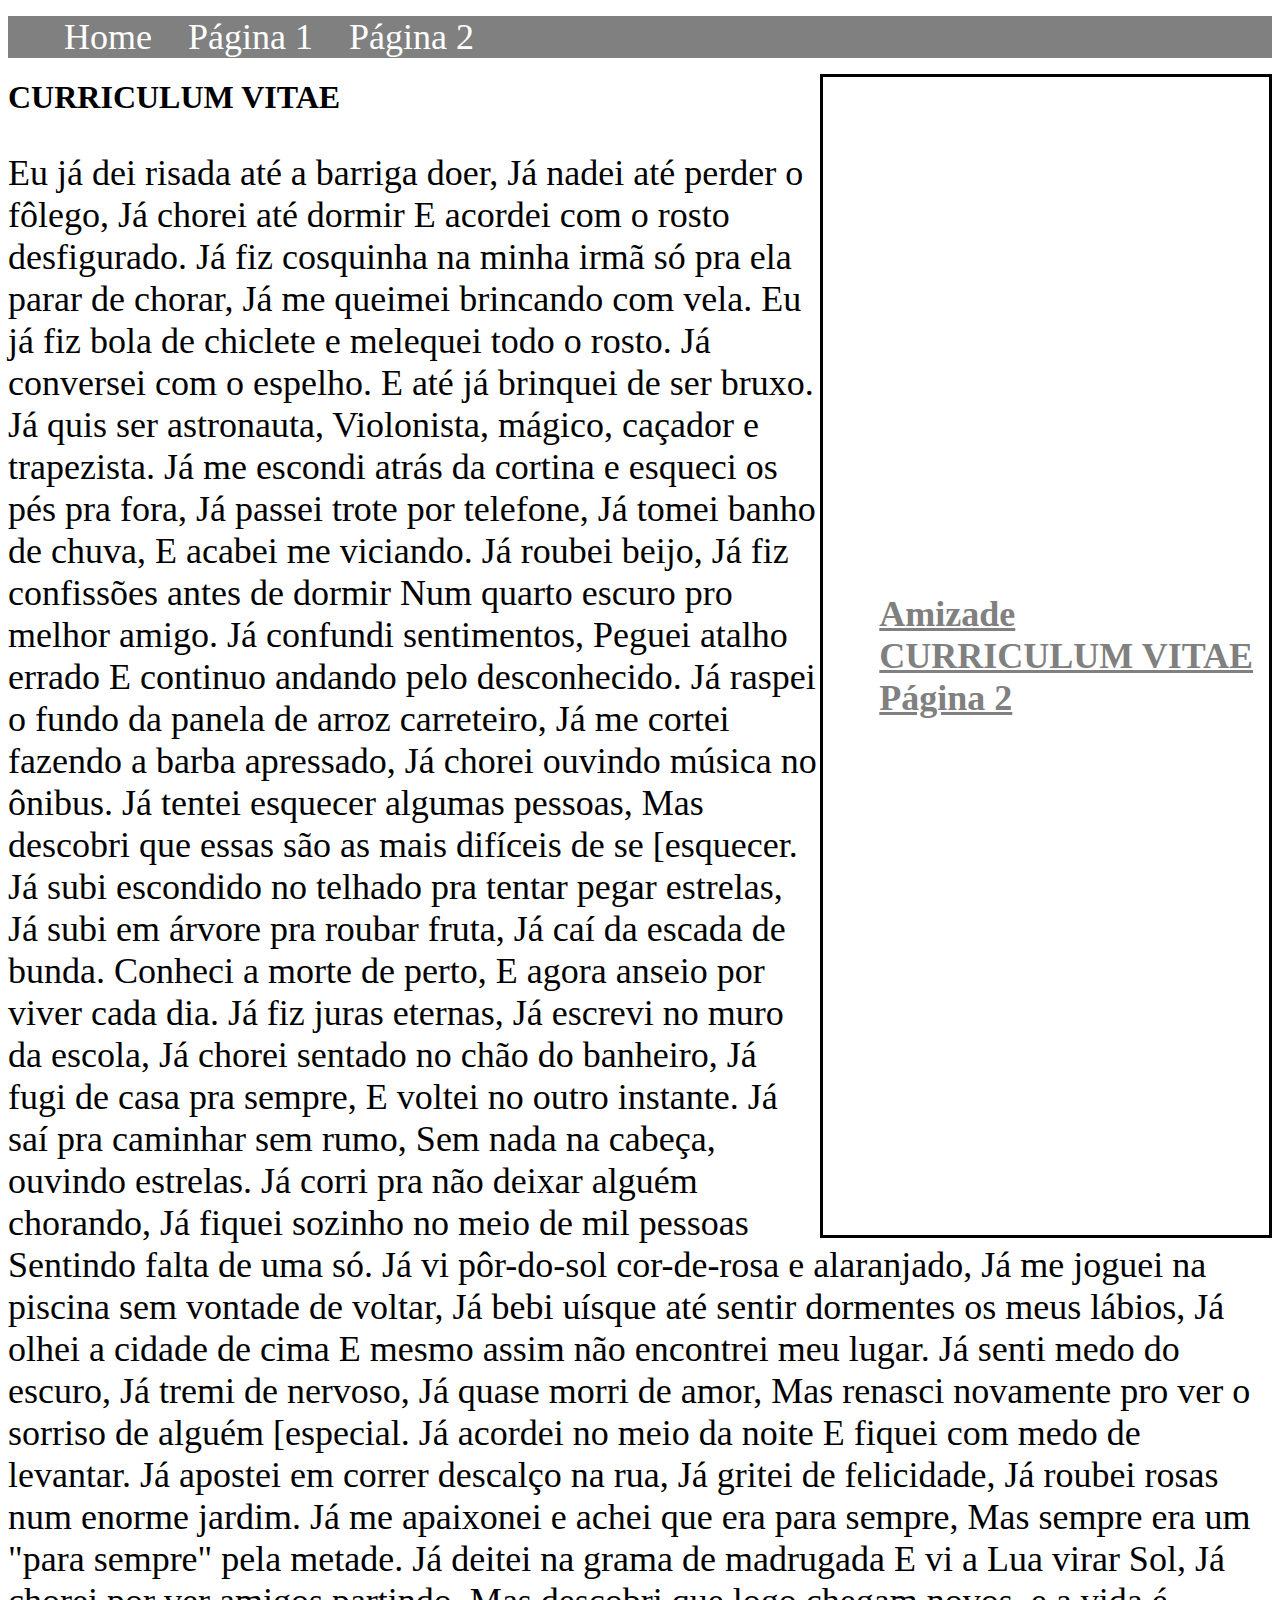
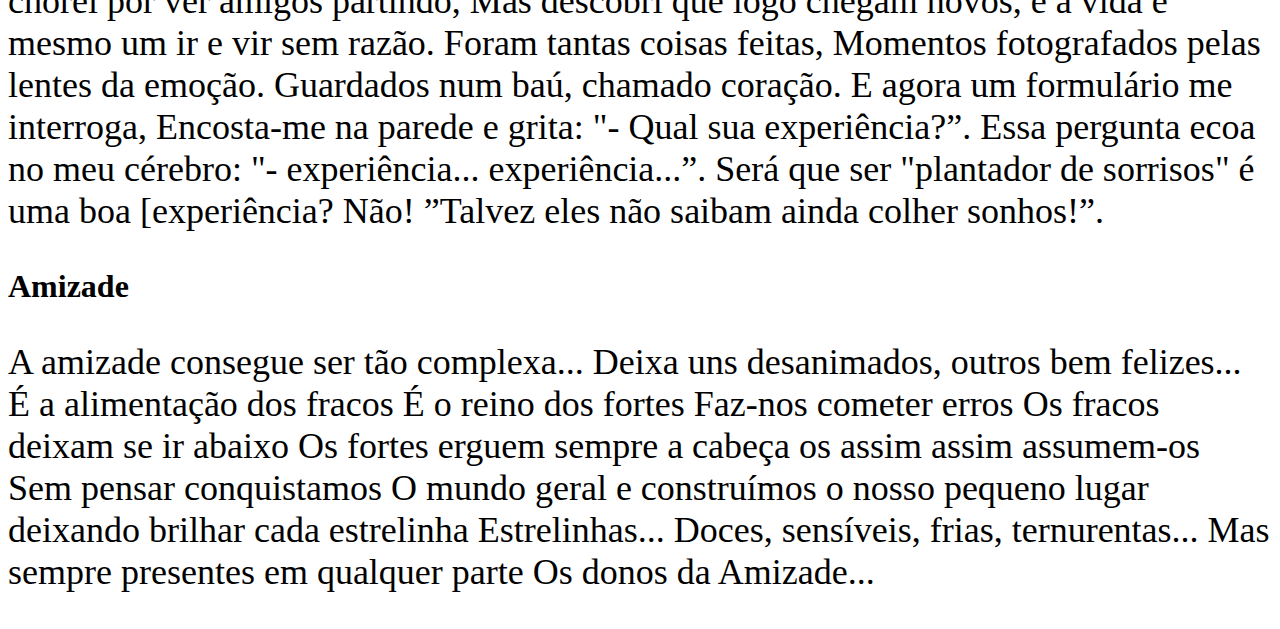
<file: exemplos_encontros_1_2/index.html>
<!DOCTYPE html>
<html>
<head>
	<title>Meu Título</title>
	<meta charset="utf-8">
	<style type="text/css">
		.header li {
			display: inline;
			font-size: 36px;
			color: white;
			margin: 16px
			
		}
		.header li a {
			text-decoration: none;
			color: white;
		}
		.header {
			background-color: grey;
		}

		.sidebar {
			float: right;
			padding: 500px 0 500px 0;
			border-style: solid;
			border-width: medium;
		}

		.sidebar li a{
			font-size: 36px;
			color: grey;
			font-weight: bold;
			margin: 16px
		}

	</style>
</head>
<body>
	<!--comentário-->
	<nav class="header">
		<ul>
			<li><a href="#">Home</a></li>
			<li><a href="#">Página 1</a></li>
			<li><a href="pagina2.html">Página 2</a></li>
		</ul>
	</nav>

	<div class="sidebar">
		<ul style="list-style: none;">
			<li><a href="#amizade">Amizade</a></li>
			<li><a href="#cv">CURRICULUM VITAE</a></li>
			<li><a href="#">Página 2</a></li>
		</ul>	
	</div>

	<div class="pageBody">
		
		<h1 id="cv"> CURRICULUM VITAE </h1>
		<p style="font-size: 36px">

			Eu já dei risada até a barriga doer,
			Já nadei até perder o fôlego,
			Já chorei até dormir
			E acordei com o rosto desfigurado.
			Já fiz cosquinha na minha irmã só pra ela parar de chorar,
			Já me queimei brincando com vela.
			Eu já fiz bola de chiclete e melequei todo o rosto.
			Já conversei com o espelho.
			E até já brinquei de ser bruxo.
			Já quis ser astronauta,
			Violonista, mágico, caçador e trapezista.
			Já me escondi atrás da cortina e esqueci os pés pra fora,
			Já passei trote por telefone,
			Já tomei banho de chuva,
			E acabei me viciando.
			Já roubei beijo,
			Já fiz confissões antes de dormir
			Num quarto escuro pro melhor amigo.
			Já confundi sentimentos,
			Peguei atalho errado
			E continuo andando pelo desconhecido.
			Já raspei o fundo da panela de arroz carreteiro,
			Já me cortei fazendo a barba apressado,
			Já chorei ouvindo música no ônibus.
			Já tentei esquecer algumas pessoas,
			Mas descobri que essas são as mais difíceis de se
			[esquecer.
			Já subi escondido no telhado pra tentar pegar estrelas,
			Já subi em árvore pra roubar fruta,
			Já caí da escada de bunda.
			Conheci a morte de perto,
			E agora anseio por viver cada dia.
			Já fiz juras eternas,
			Já escrevi no muro da escola,
			Já chorei sentado no chão do banheiro,
			Já fugi de casa pra sempre,
			E voltei no outro instante.
			Já saí pra caminhar sem rumo,
			Sem nada na cabeça, ouvindo estrelas.
			Já corri pra não deixar alguém chorando,
			Já fiquei sozinho no meio de mil pessoas
			Sentindo falta de uma só.
			Já vi pôr-do-sol cor-de-rosa e alaranjado,
			Já me joguei na piscina sem vontade de voltar,
			Já bebi uísque até sentir dormentes os meus lábios,
			Já olhei a cidade de cima
			E mesmo assim não encontrei meu lugar.
			Já senti medo do escuro,
			Já tremi de nervoso,
			Já quase morri de amor,
			Mas renasci novamente pro ver o sorriso de alguém
			[especial.
			Já acordei no meio da noite
			E fiquei com medo de levantar.
			Já apostei em correr descalço na rua,
			Já gritei de felicidade,
			Já roubei rosas num enorme jardim.
			Já me apaixonei e achei que era para sempre,
			Mas sempre era um "para sempre" pela metade.
			Já deitei na grama de madrugada
			E vi a Lua virar Sol,
			Já chorei por ver amigos partindo,
			Mas descobri que logo chegam novos,
			e a vida é mesmo um ir e vir sem razão.
			Foram tantas coisas feitas,
			Momentos fotografados pelas lentes da emoção.
			Guardados num baú, chamado coração.
			E agora um formulário me interroga,
			Encosta-me na parede e grita:
			"- Qual sua experiência?”.
			Essa pergunta ecoa no meu cérebro:
			"- experiência... experiência...”.
			Será que ser "plantador de sorrisos" é uma boa
			[experiência?
			Não!
		”Talvez eles não saibam ainda colher sonhos!”.</p>
	</div>
	<h1 id="amizade"> Amizade </h1>
	<p style="font-size: 36px"> A amizade consegue ser tão complexa... 
		Deixa uns desanimados, outros bem felizes... 
		É a alimentação dos fracos 
		É o reino dos fortes 

		Faz-nos cometer erros 
		Os fracos deixam se ir abaixo 
		Os fortes erguem sempre a cabeça 
		os assim assim assumem-os 

		Sem pensar conquistamos 
		O mundo geral 
		e construímos o nosso pequeno lugar 
		deixando brilhar cada estrelinha 

		Estrelinhas... 
		Doces, sensíveis, frias, ternurentas... 
		Mas sempre presentes em qualquer parte 
		Os donos da Amizade...
	</p>
</body>
</html>
</file>
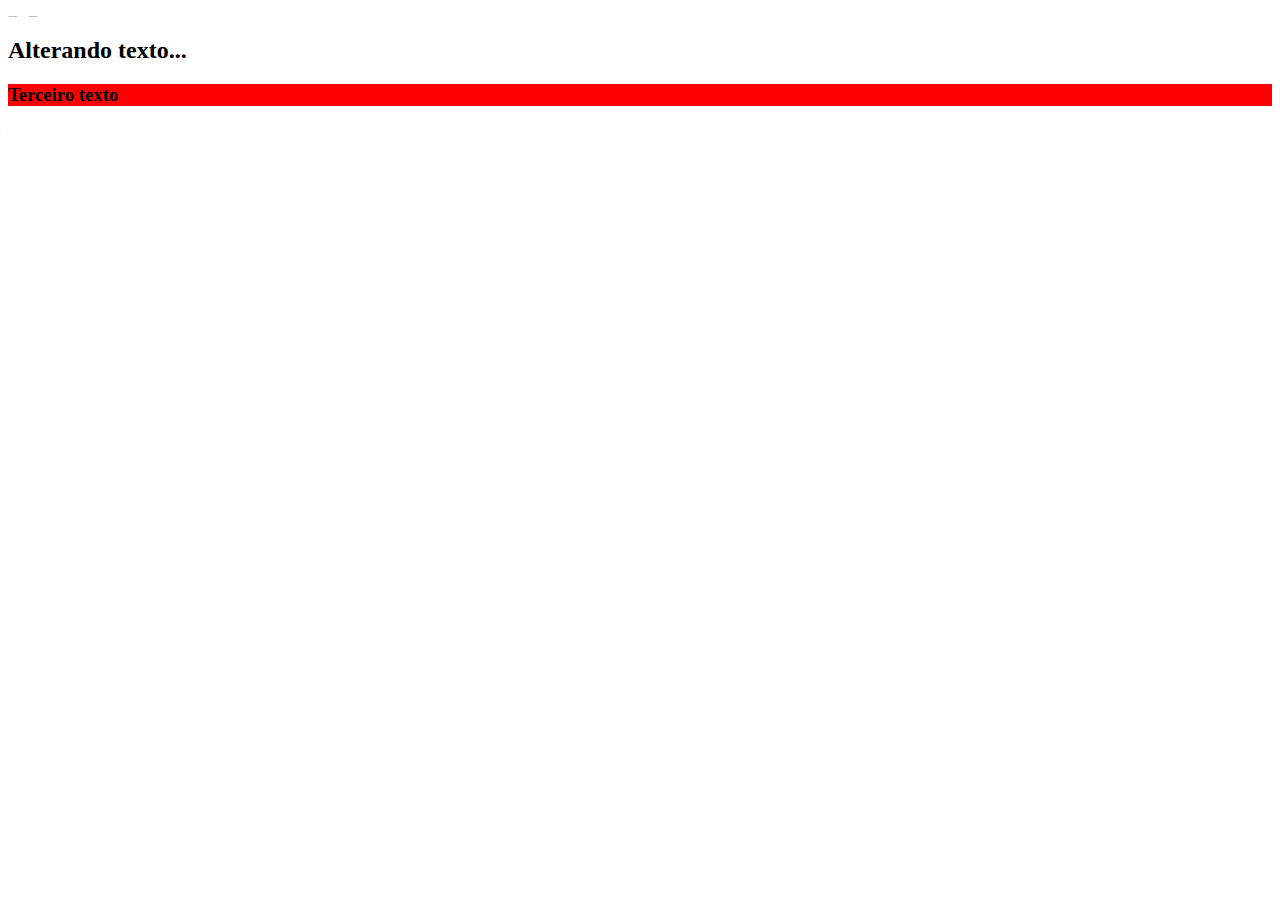
<file: jquery_animation.html>
<!DOCTYPE html>
<html>
<head>
    <script src="https://ajax.googleapis.com/ajax/libs/jquery/3.1.1/jquery.min.js"></script>
    <script>
        $(document).ready(function(){
            $("h1").hide(1000);
            $("h1").show(1000);
            $(".segundo").text("Alterando texto...")
            $("#terceiro").css("background", "red")
        });
    </script>
</head>
<body>
    <h1>Meus testes em Javascript com jQuery</h1>
    <h2 class="segundo">Segundo texto</h2>
    <h3 id="terceiro">Terceiro texto</h3>
</body>
</html>
</file>
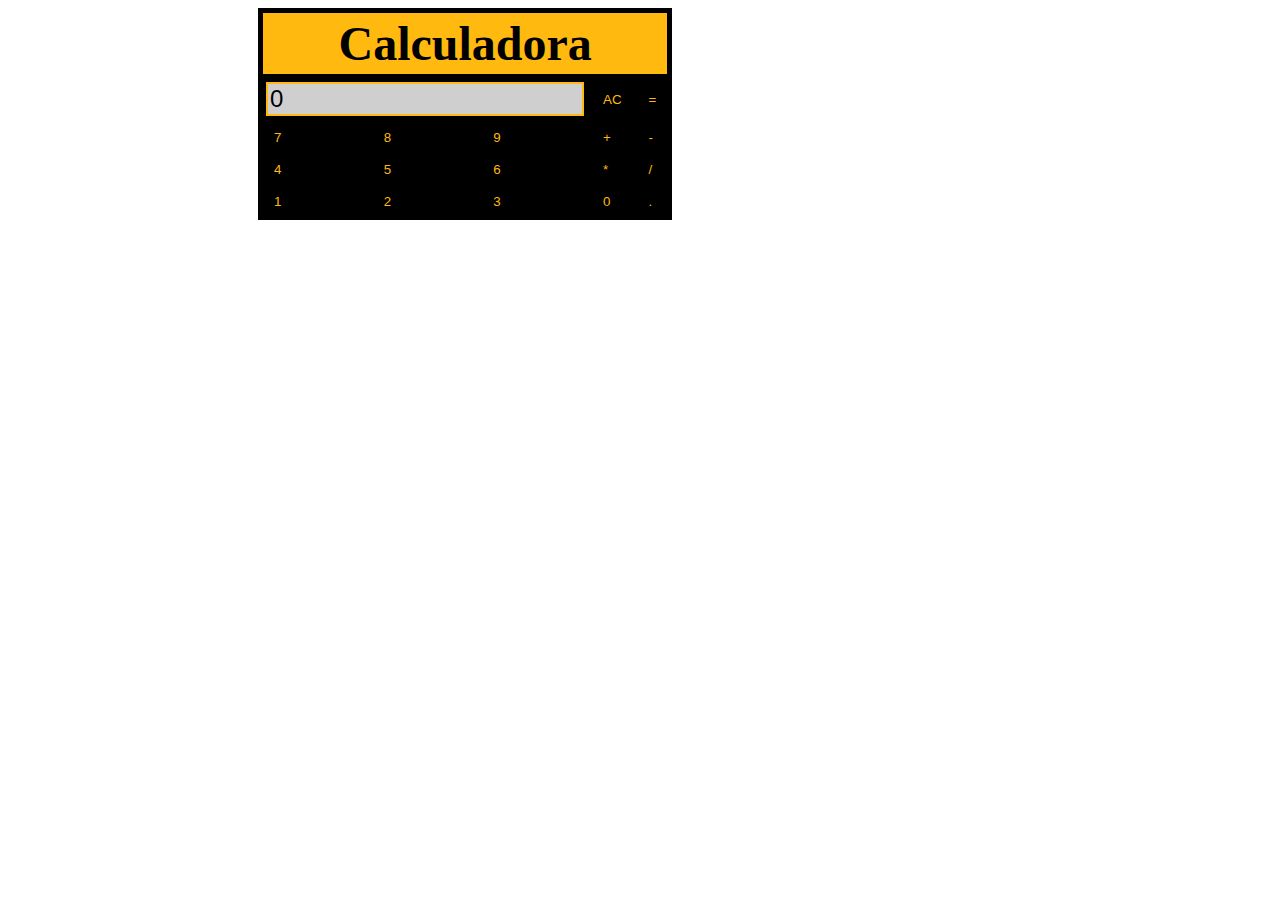
<file: calc/calc.html>
<html>
	<head>
			<title>Calculadora</title>
			<meta charset="utf-8">
			<link rel="stylesheet" type="text/css" href="style.css">

		<script type="text/javascript">
			function pressed(caractere){
				document.frm_calc.txt_01.value  += caractere;
			}
			function calcular(){
				document.frm_calc.txt_01.value += " = " + eval(document.frm_calc.txt_01.value)
			}
		</script>
	</head>
	<body>
<form name="frm_calc" action>

<table width="200" cellpadding="3" cellspacing="5" style="margin-left: 250px; color:#FFB90F; background-color:#000000;">
	<tr>
		<td colspan="5"align="Center" bgColor="#FFB90F"><Font Face="Verdana" Size="24" Color="#000000"><b>Calculadora</b></font></td>
	</tr>
	<tr>
		<td colspan="3"><input type="text" name="txt_01" value="0" style="font-size: 24px; color:#000000; background-color:#CFCFCF;border:2pt solid #FFB90F"></td>
		<td><input type="reset" value="AC" onclick="" class="button-class"></td>
		<td><input type="button" value="=" name="btn_igual" onclick="calcular()" class="button-class"></td>
	</tr>
	<tr>
		<td><input type="button" value="7" name="btn_7" onclick="pressed(7)" class="button-class"></td>
		<td><input type="button" value="8" name="btn_8" onclick="pressed(8)" class="button-class"></td>
		<td><input type="button" value="9" name="btn_9" onclick="pressed(9)" class="button-class"></td>
		<td><input type="button" value="+" name="btn_soma" onclick="pressed('+')" class="button-class"></td>
		<td><input type="button" value="-" name="btn_subt" onclick="pressed('-')" class="button-class"></td>
	</tr>
	<tr>
		<td><input type="button" value="4" name="btn_4" onclick="pressed(4)" class="button-class"></td>
		<td><input type="button" value="5" name="btn_5" onclick="pressed(5)" class="button-class"></td>
		<td><input type="button" value="6" name="btn_6" onclick="pressed(6)" class="button-class"></td>
		<td><input type="button" value="*" name="btn_mult" onclick="pressed('*')" class="button-class"></td>
		<td><input type="button" value="/" name="btn_divi" onclick="pressed('/')" class="button-class"></td>
	</tr>
	<tr>
		<td><input type="button" value="1" name="btn_1" onclick="pressed(1)" class="button-class"></td>
		<td><input type="button" value="2" name="btn_2" onclick="pressed(2)" class="button-class"></td>
		<td><input type="button" value="3" name="btn_3" onclick="pressed(3)" class="button-class"></td>
		<td><input type="button" value="0" name="btn_0" onclick="pressed(0)" class="button-class"></td>
		<td><input type="button" value="." name="btn_pont" onclick="pressed('.')" class="button-class"></td>
	</tr>
</table>
</form>

</body>
</html>
</file>
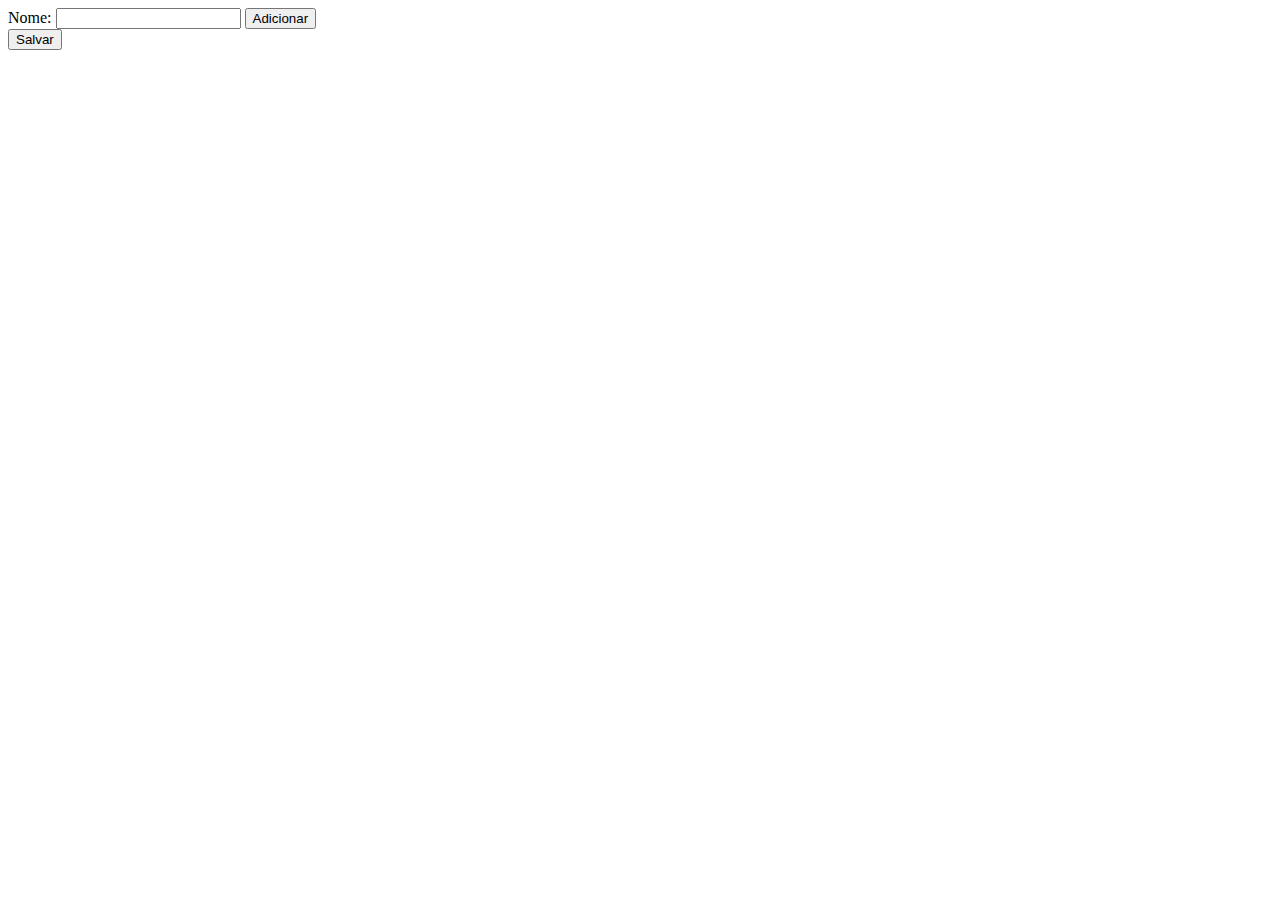
<file: exemplos_encontros_1_2/pagina2.html>
<!DOCTYPE html>
<html>
<head>
	<title>Página 2</title>
	<meta charset="utf-8">
</head>

<script type="text/javascript">
	function validate(){
		if (document.formulario.nome.value.length<1){
			alert("Erro preencha o campo");
			return false;
		}
		return true;
	}

	function addLine(){
		var div = document.getElementById('formBody');
		var linha = '<label>Nome: </label><input type="text" name="nome[]" ><input type="button" name="add" value="Adicionar" onclick="addLine()"><br>'
		div.innerHTML += linha;
	}
</script>
<body>
<form name="formulario" onsubmit="return(validate());" action="teste.php" method="POST">

	<div id="formBody">
		<label>Nome: </label>
		<input type="text" name="nome[]" >
		<input type="button" name="add" value="Adicionar" onclick="addLine()"><br>

	</div>

	<input type="submit" value="Salvar">
	
</form>
</body>
</html>
</file>
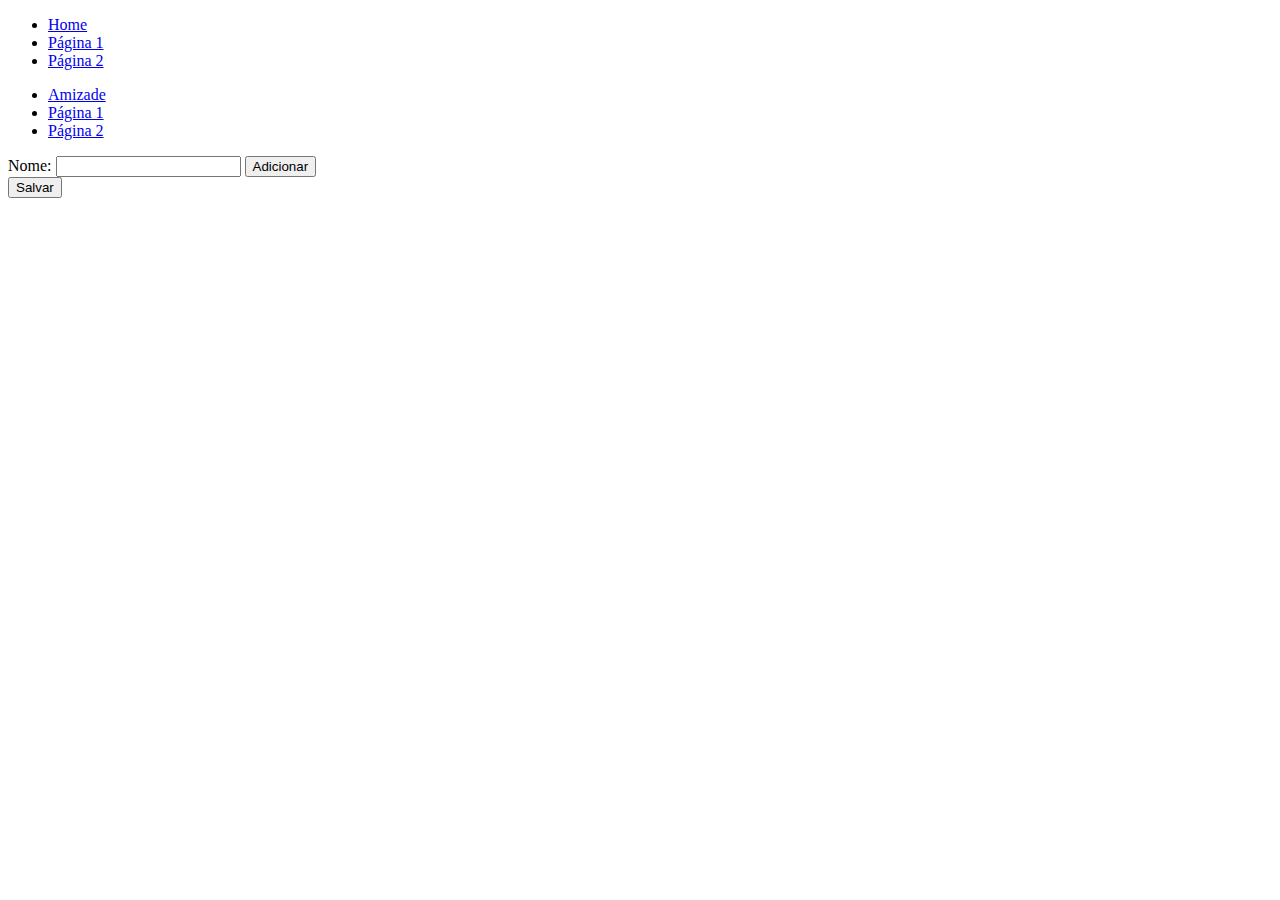
<file: exemplos_encontros_1_2/pagina2_aula.html>
<!DOCTYPE html>
<html>
<head>
	<title>Página 2</title>
	<meta charset="utf-8">

	<script type="text/javascript">
		function validate(){
			if (document.formulario.nome.value.length < 3){
				alert("Escreva mais");
				return false;
			}
			return true;
		}

		function adline(){
			var div = document.getElementById('formBody');
			var linha = '<label>Nova Linha: </label><input type="text" name="nome[]"> <input type="button" name="add" value="Adicionar" onclick="adline()"><br>'; 
			div.innerHTML += linha;
		}
	</script>
</head>
<body>

	<div class="header">
		<ul>
			<li><a href="#">Home</a></li>
			<li><a href="#">Página 1</a></li>
			<li><a href="pagina2.html">Página 2</a></li>
		</ul>
	</div>

	<div class="sidebar">
		<ul>
			<li><a href="#amizade">Amizade</a></li>
			<li><a href="#">Página 1</a></li>
			<li><a href="#">Página 2</a></li>
		</ul>
	</div>
	<form name="formulario" onsubmit="return(validate())" method="POST" action="teste.php">
		<div id="formBody">
			<label>Nome: </label>
			<input type="text" name="nome[]">
			<input type="button" name="add" value="Adicionar" onclick="adline()">
			<br>


		</div>
		

		<input type="submit" value="Salvar">
		
	</form>

</body>
</html>
</file>
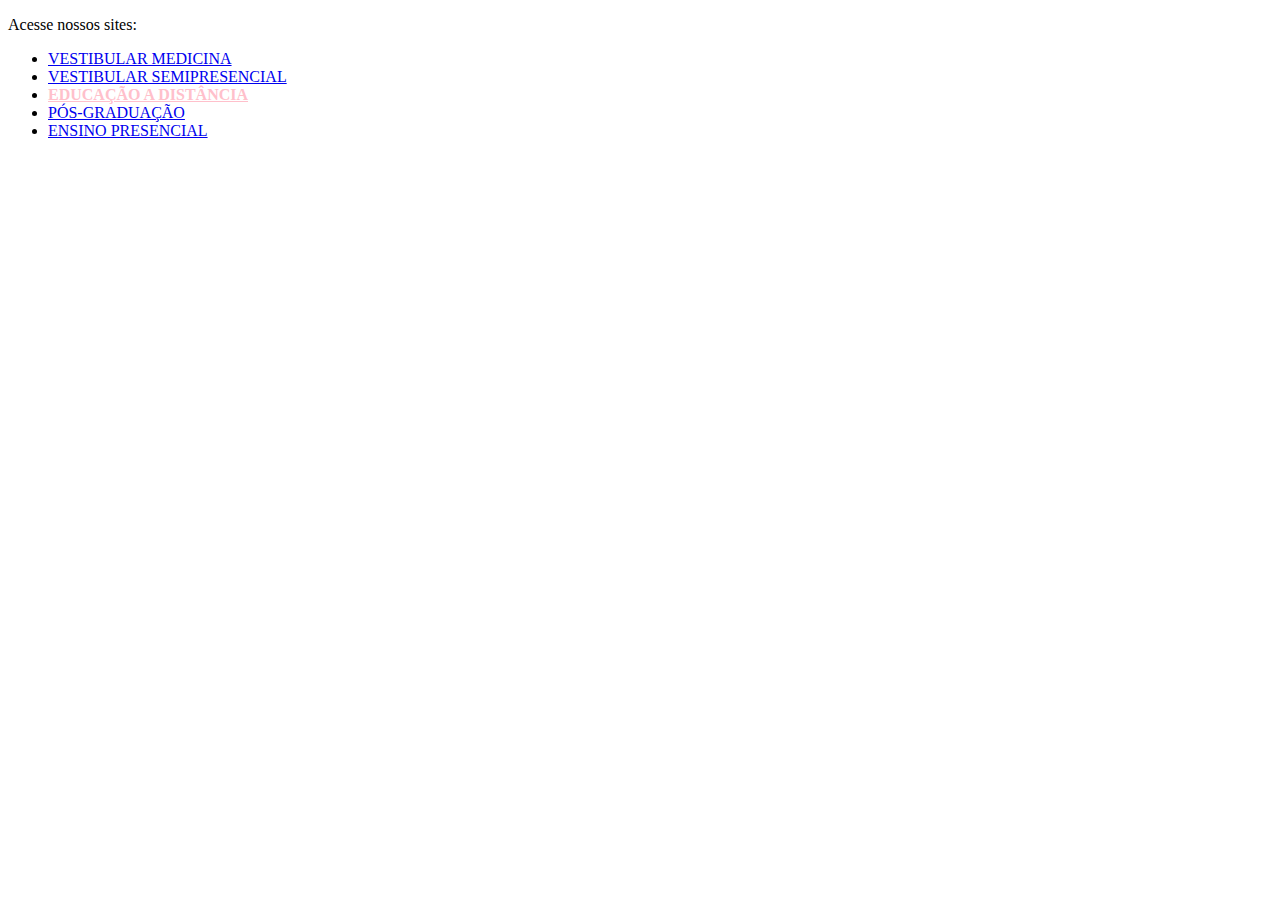
<file: exemplos_encontros_1_2/seletor_atributo.html>
<!DOCTYPE html>
<html>
<head>
	<title>Seletor por Atributo</title>
	<meta charset="utf-8">
	<style type="text/css">

		a[target=_self] {
			color: pink;
			font-weight: bold;
		}


	</style>
</head>
<body>
	<section>
		<div class="conteudo-centro">
			<div class="box">
				<div class="buttons">
					<p>Acesse nossos sites:</p>
					<ul>
						<li>
							<a href="#">VESTIBULAR MEDICINA</a>
						</li>
						<li>
							<a href="#" target="_blank">VESTIBULAR SEMIPRESENCIAL</a>
						</li>
						<li>
							<a href="#" target="_self">EDUCAÇÃO A DISTÂNCIA</a>
						</li>
						<li>
							<a href="#" target="_blank">PÓS-GRADUAÇÃO</a>
						</li>
						<li>
							<a href="#" target="_blank">ENSINO PRESENCIAL</a>
						</li>
					</ul>
				</div>
			</div>
		</div>
	</section>

</body>
</html>
</file>
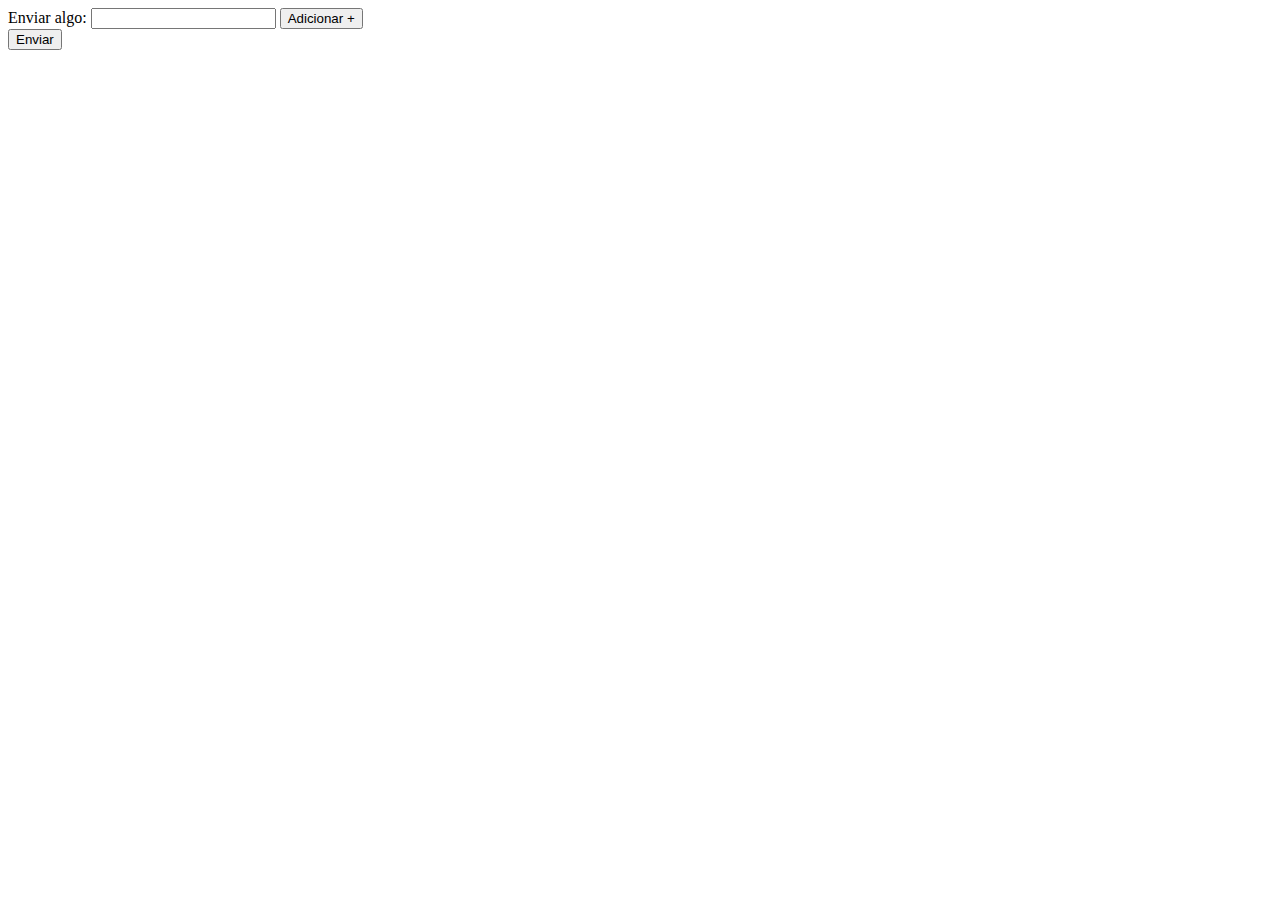
<file: window_print/formulario.html>
<!DOCTYPE html>
<html>
<head>
	<meta charset="utf-8">
	<meta name="viewport" content="width=device-width, initial-scale=1">
	<title>Formulário</title>
	<script type="text/javascript">
		function duplicar(){
			var dup = document.getElementById("dup");
			dup.innerHTML += '<label for="texto">Enviar algo:</label><input id="texto" type="text" name="enviado[]"><button type="button" onclick="duplicar()">Adicionar +</button><br>'
		}
	</script>
</head>
<body>
	<form method="POST" action="window_print.php">
		<div id="dup">
			<label for="texto">Enviar algo:</label>
			<input id="texto" type="text" name="enviado[]">
			<button type="button" onclick="duplicar()">Adicionar +</button>
			<br>
		</div>
		
		<input type="submit" value="Enviar">
	</form>
</body>
</html>
</file>
<file: calc/style.css>
.button-class {
	color: #FFB90F;
	background-color: #000000;
	border: 2pt solid #000000
}
</file>
